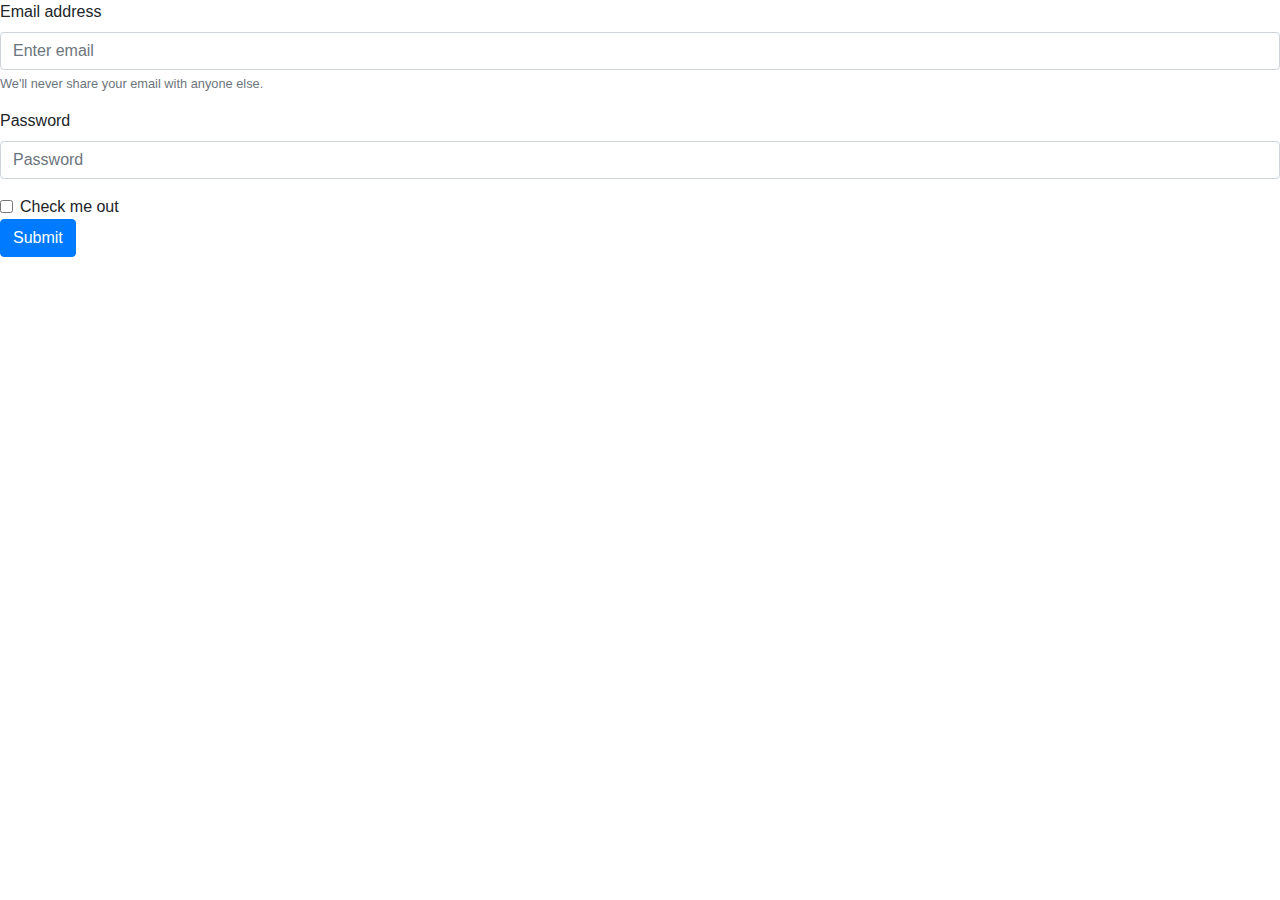
<file: bg/templates/index.html>
<!DOCTYPE html>
<html lang="en">
<head>
    <meta charset="UTF-8">
    <meta http-equiv="X-UA-Compatible" content="IE=edge">
    <meta name="viewport" content="width=device-width, initial-scale=1.0">

    <link rel="stylesheet" href="https://cdn.jsdelivr.net/npm/bootstrap@4.0.0/dist/css/bootstrap.min.css" integrity="sha384-Gn5384xqQ1aoWXA+058RXPxPg6fy4IWvTNh0E263XmFcJlSAwiGgFAW/dAiS6JXm" crossorigin="anonymous">

    <title>Forms Test</title>
</head>
<body>
    <form>
  <div class="form-group">
    <label for="exampleInputEmail1">Email address</label>
    <input type="email" class="form-control" id="exampleInputEmail1" aria-describedby="emailHelp" placeholder="Enter email">
    <small id="emailHelp" class="form-text text-muted">We'll never share your email with anyone else.</small>
  </div>
  <div class="form-group">
    <label for="exampleInputPassword1">Password</label>
    <input type="password" class="form-control" id="exampleInputPassword1" placeholder="Password">
  </div>
  <div class="form-check">
    <input type="checkbox" class="form-check-input" id="exampleCheck1">
    <label class="form-check-label" for="exampleCheck1">Check me out</label>
  </div>
  <button type="submit" class="btn btn-primary">Submit</button>
</form>
</body>
</html>
</file>
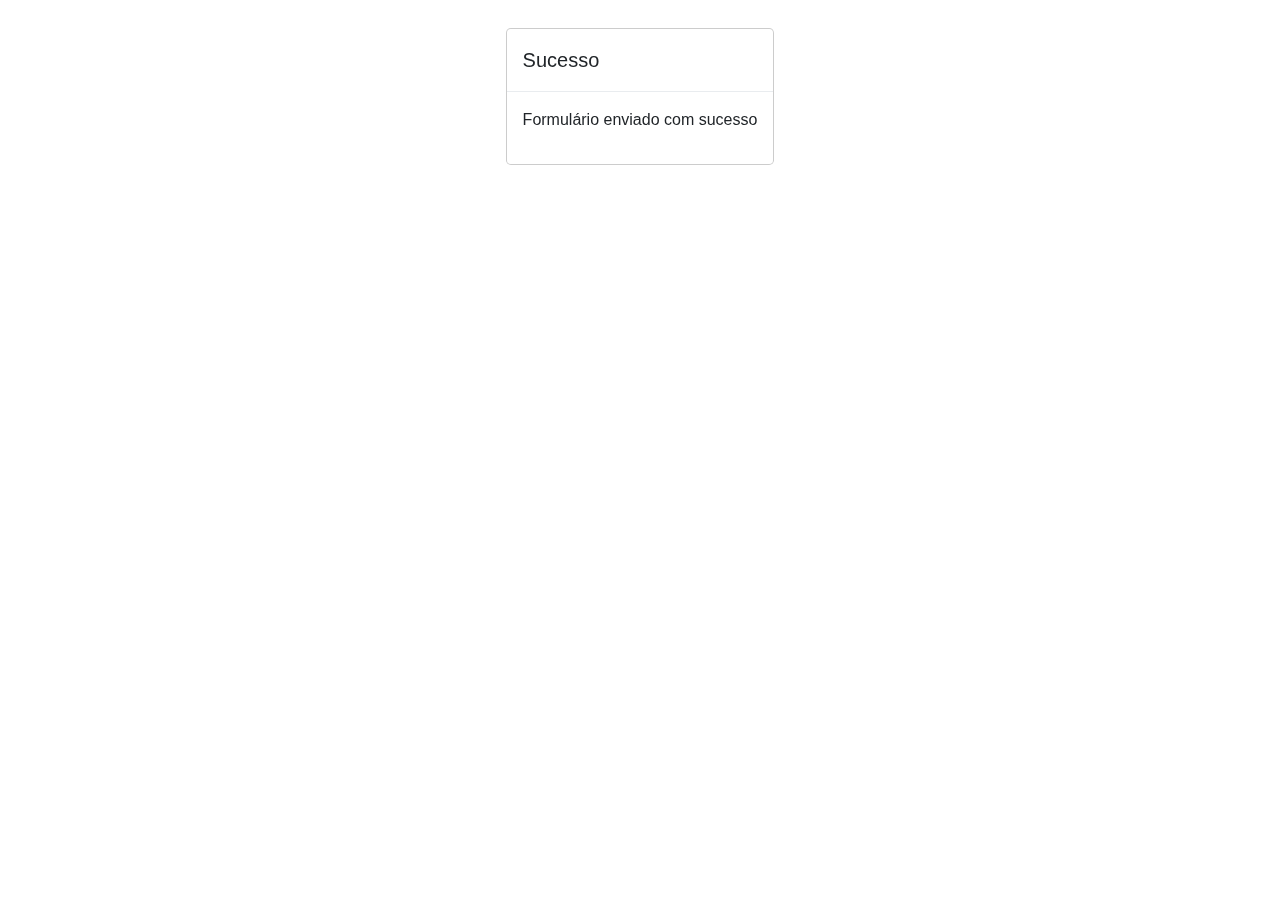
<file: success/templates/success/index.html>
<!DOCTYPE html>
<html lang="en">
<head>
    <meta charset="UTF-8">
    <meta name="viewport" content="width=device-width, initial-scale=1.0">
    <link rel="stylesheet" href="https://cdn.jsdelivr.net/npm/bootstrap@4.0.0/dist/css/bootstrap.min.css"
    integrity="sha384-Gn5384xqQ1aoWXA+058RXPxPg6fy4IWvTNh0E263XmFcJlSAwiGgFAW/dAiS6JXm" crossorigin="anonymous">
    <title>Sucesso</title>
</head>
<body>
    <div class="modal" style="display: flex;" tabindex="-1" role="dialog">
        <div class="modal-dialog" role="document">
          <div class="modal-content">
            <div class="modal-header">
              <h5 class="modal-title">Sucesso</h5>              
            </div>
            <div class="modal-body">
              <p>Formulário enviado com sucesso</p>
            </div>
            
          </div>
        </div>
      </div>
</body>
</html>
</file>
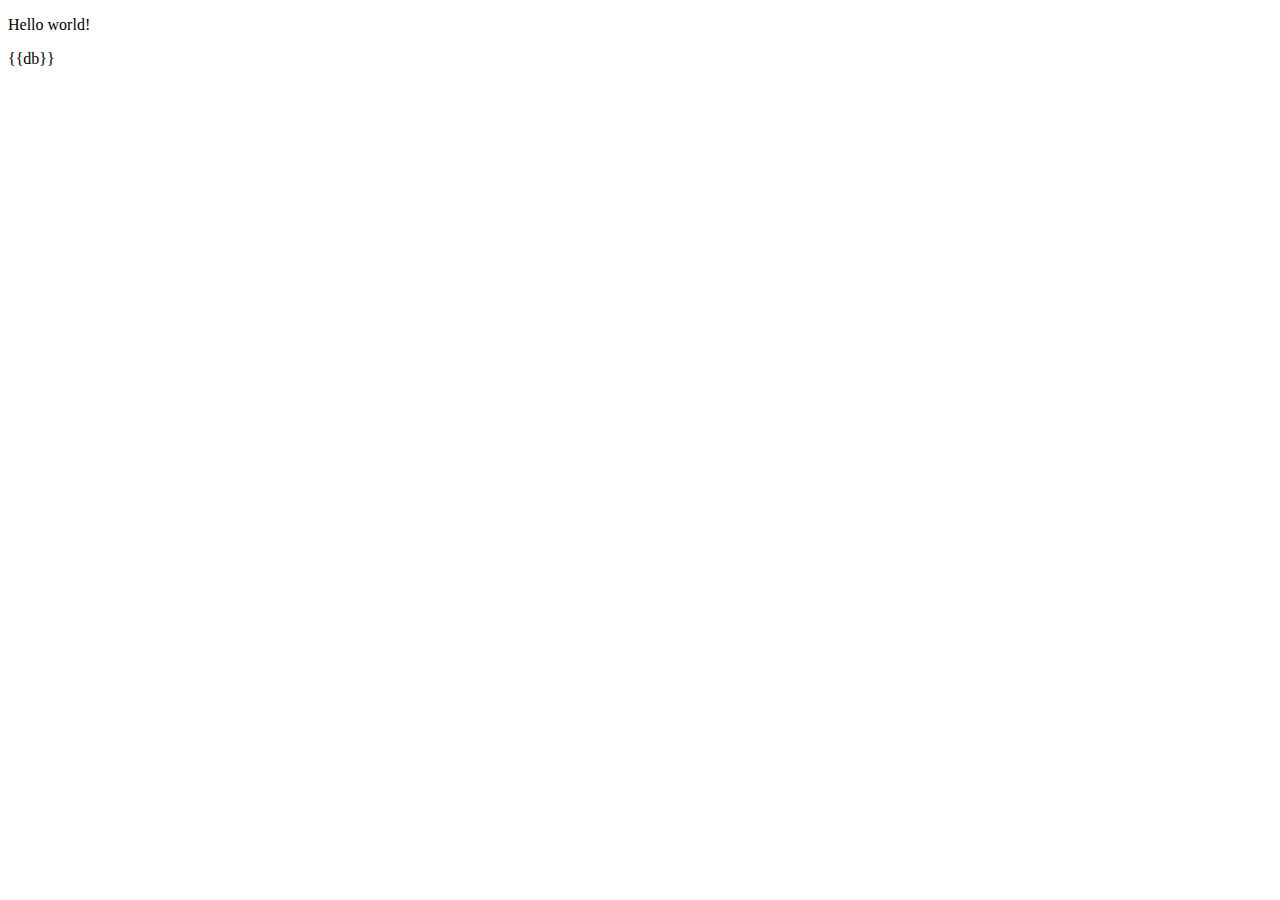
<file: tests/templates/tests/index.html>
<!DOCTYPE html>
<html lang="en">
<head>
    <meta charset="UTF-8">
    <meta http-equiv="X-UA-Compatible" content="IE=edge">
    <meta name="viewport" content="width=device-width, initial-scale=1.0">
    <title>Tests</title>
</head>
<body>
    <p>Hello world!</p>
    {{db}}
</body>
</html>
</file>
